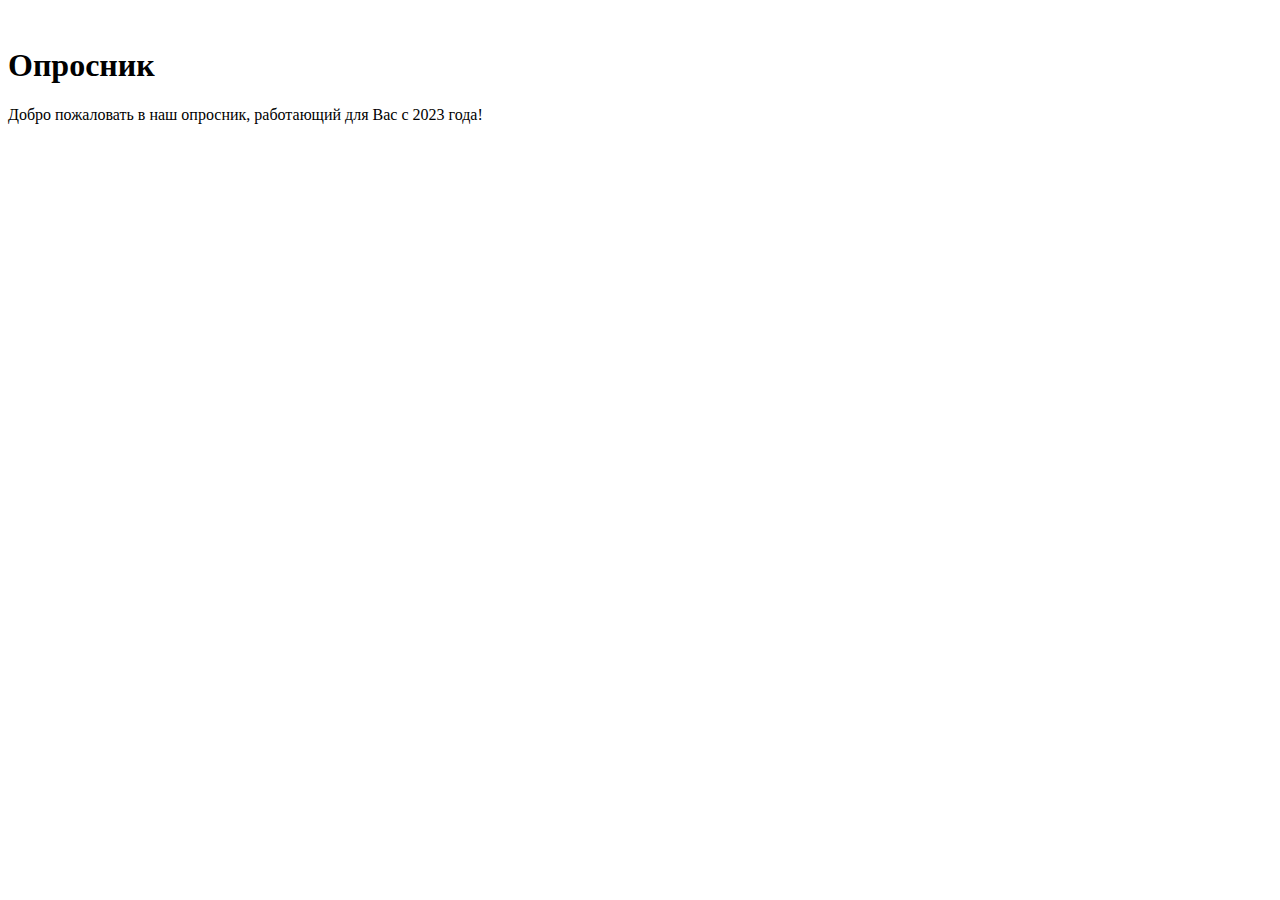
<file: src/main/resources/templates/index.html>
<!DOCTYPE html>

<html xmlns:th="http://www.thymeleaf.org">
<html xmlns:sec="http://www.thymeleaf.org/extras/spring-security">
    <head>
        <title>Вопросник</title>

        <link rel="icon" type="image/png" th:href="@{/templates/images/favicon.ico}"/>

        <meta http-equiv="Content-Type" content="text/html; charset=UTF-8"/>

        <script type="text/javascript" th:src="@{/webjars/jquery/3.3.1/dist/jquery.min.js}"></script>
        <script type="text/javascript" th:src="@{/webjars/bootstrap/4.1.3/js/bootstrap.min.js}"></script>
        <script type="text/javascript" th:src="@{/js/main.js}"></script>
        <link type="text/css" rel="stylesheet" th:href="@{/webjars/bootstrap/4.1.3/css/bootstrap.min.css}"/>
        <link type="text/css" rel="stylesheet" th:href="@{/css/main.css}"/>
    </head>

    <body>
        <div class="container">
            <img th:src="@{/images/GT.jpg}" />
            <br>
            <h1>Опросник</h1>

            Добро пожаловать в наш опросник, работающий для Вас с 2023 года!
        </div>
        <br>
        <div th:replace="~{navigation :: navi(Home)}" />
    </body>
</html>
</file>
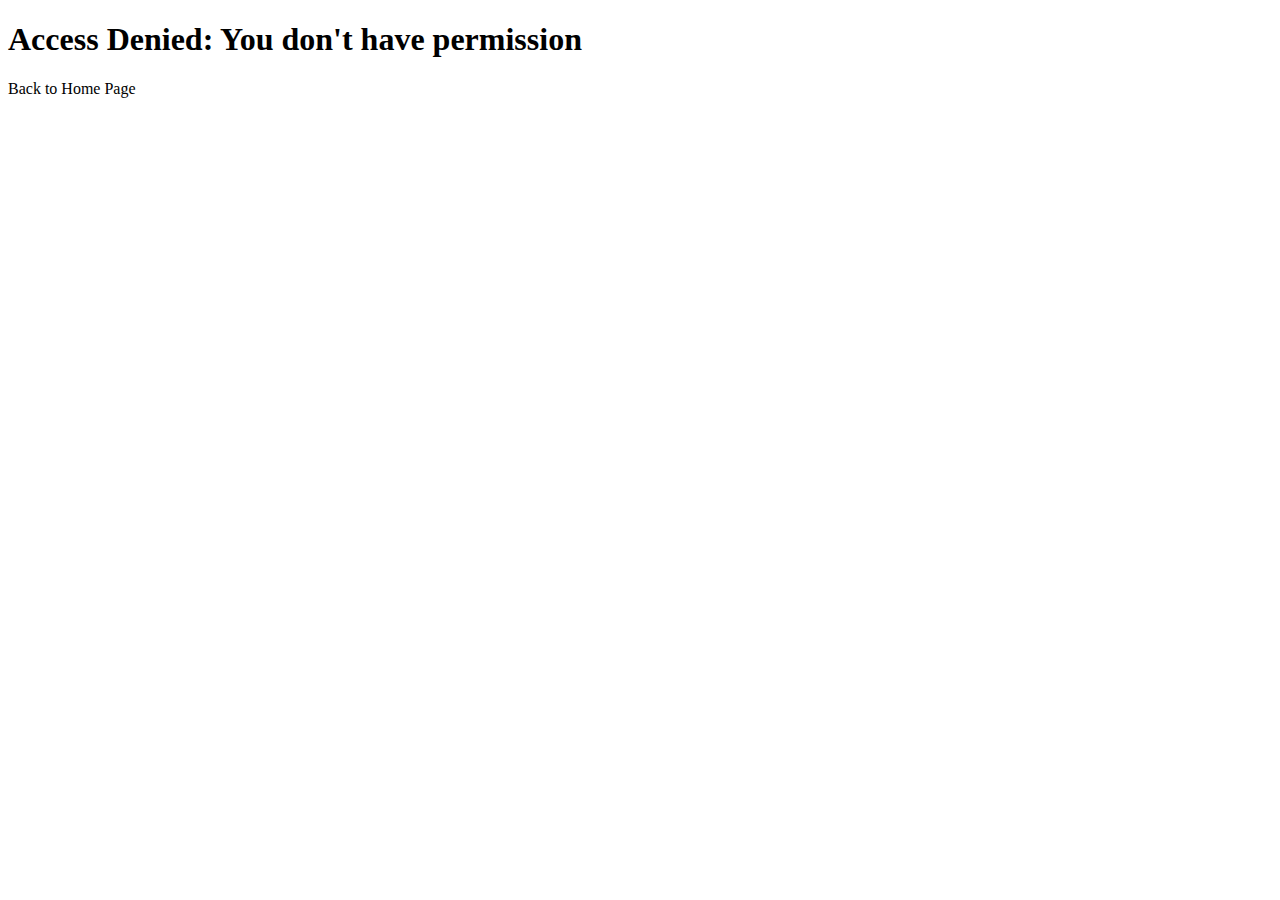
<file: src/main/resources/templates/access-denied.html>
<!DOCTYPE html>

<html xmlns:th="http://www.thymeleaf.org">
<head>
    <title>Admin Panel</title>
    <meta http-equiv="Content-Type" content="text/html; charset=UTF-8"/>

    <script type="text/javascript" th:src="@{/webjars/jquery/3.3.1/dist/jquery.min.js}"></script>
    <script type="text/javascript" th:src="@{/webjars/bootstrap/4.1.3/js/bootstrap.min.js}"></script>
    <script type="text/javascript" th:src="@{/js/main.js}"></script>
    <link type="text/css" rel="stylesheet" th:href="@{/webjars/bootstrap/4.1.3/css/bootstrap.min.css}"/>
    <link type="text/css" rel="stylesheet" th:href="@{/css/main.css}"/>
</head>

<body>
<div class="container">
    <h1>Access Denied: You don't have permission</h1>
    <a th:hfer="@{/}">Back to Home Page</a>
</div>
</body>
</html>
</file>
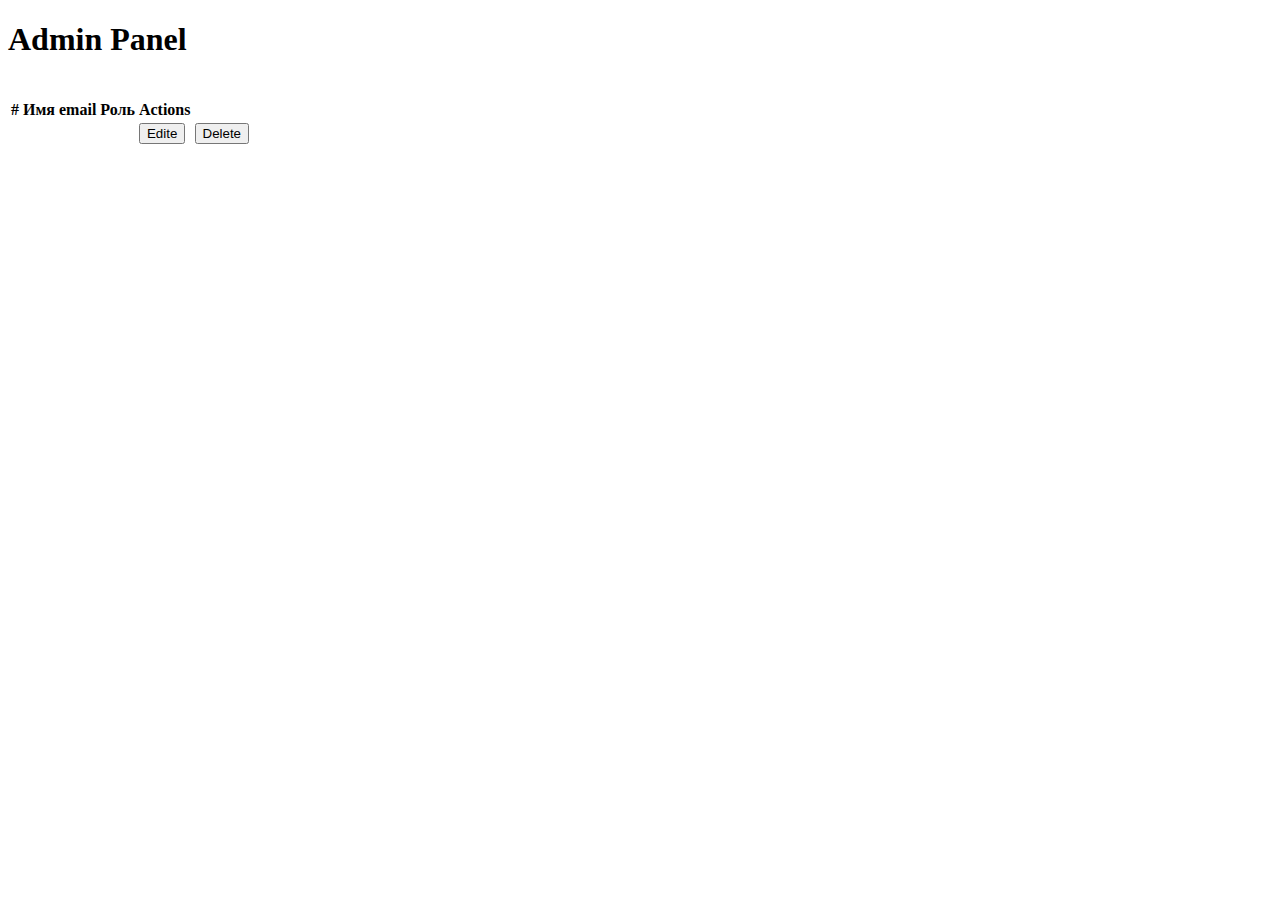
<file: src/main/resources/templates/admin-panel.html>
<!DOCTYPE html>

<html xmlns:th="http://www.thymeleaf.org" lang="en">
    <head>
        <meta http-equiv="Content-Type" content="text/html; charset=UTF-8"/>

        <script type="text/javascript" th:src="@{/webjars/jquery/3.3.1/dist/jquery.min.js}"></script>
        <script type="text/javascript" th:src="@{/webjars/bootstrap/4.1.3/js/bootstrap.min.js}"></script>
        <script type="text/javascript" th:src="@{/js/main.js}"></script>
        <link type="text/css" rel="stylesheet" th:href="@{/webjars/bootstrap/4.1.3/css/bootstrap.min.css}"/>
        <link type="text/css" rel="stylesheet" th:href="@{/css/main.css}"/>

        <title>Admin Panel</title>
    </head>

    <body>
        <div class="container">
            <h1>Admin Panel</h1>

            <div th:replace="~{navigation :: navi(AdminDashboard)}" />

                <div class="container">
                    <br>
                    <table class="table">
                        <thead class="thead-dark">
                        <tr>
                            <th>#</th>
                            <th>Имя</th>
                            <th>email</th>
                            <th>Роль</th>
                            <th>Actions</th>
                        </tr>
                        </thead>
                            <tr class="responsive-row" th:each="user : ${users}">
                                <td th:text="${user.id}"/>
                                <td th:text="${user.username}"/>
                                <td th:text="${user.email}"/>
                                <td th:text="${user.roles}"/>
                                <td>
                                    <a class="btn btn-success" th:href="@{/admin/edit/{id}(id = ${user.id})}">
                                        <input type="submit" class="btn btn-success" value="Edite"/></a>
                                </td>
                                <td>
                                    <a class="btn btn-danger"  th:href="@{/admin/del/{id}(id = ${user.id})}" >
                                        <input type="submit" name="deleteById" class="btn btn-danger" value="Delete"/></a>
                                </td>
                            </tr>
                    </table>
                </div>
            </div>
       </div>
    </body>
</html>
</file>
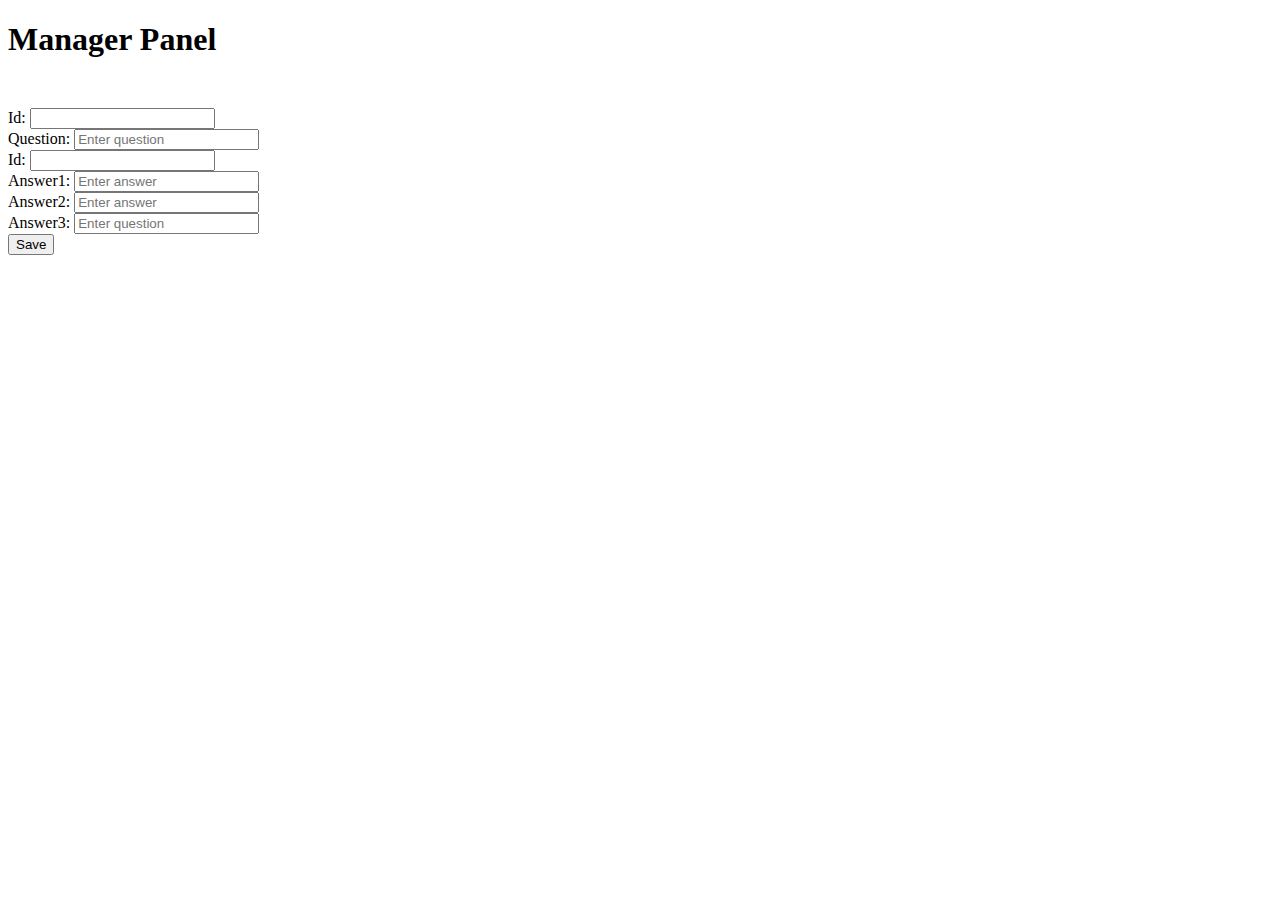
<file: src/main/resources/templates/edit-manager-panel.html>
<!DOCTYPE html>
<html xmlns:th="http://www.thymeleaf.org" lang="en">
  <head>

      <title>Manager panel</title>
    <meta http-equiv="Content-Type" content="text/html; charset=UTF-8"/>
    <meta charset="UTF-8">

    <script type="text/javascript" th:src="@{/webjars/jquery/3.3.1/dist/jquery.min.js}"></script>
    <script type="text/javascript" th:src="@{/webjars/bootstrap/4.1.3/js/bootstrap.min.js}"></script>
    <script type="text/javascript" th:src="@{/js/main.js}"></script>
    <link type="text/css" rel="stylesheet" th:href="@{/webjars/bootstrap/4.1.3/css/bootstrap.min.css}"/>
    <link type="text/css" rel="stylesheet" th:href="@{/css/main.css}"/>
  </head>
  <body>
    <div class="container">
      <h1>Manager Panel</h1>

      <div th:replace="~{navigation :: navi(AdminDashboard)}" />

        <div id="datebox" style="margin-top: 50px;" class="mainbox col-md-3 col-md-offset-2 col-sm-6 col-sm-offset-2">
<!--          <div class="panel panel-info">-->
    <!--        <div class="panel-heading">-->
    <!--          <div class="panel-title"></div>-->
<!--              <div style="padding-top: 30px" class="panel-body">-->
    <!--             <form th:action="@{/edit}" th:method="POST" class="form-horizontal" th:object="${question}">-->
    <!--              <div class="form-group">-->
    <!--                <div class="col-xs-15">-->
    <!--                </div>-->
    <!--              </div>-->
    <!--            </form>-->
                <form  th:action="@{updateOrSave}" th:method="POST" th:object="${question}">
    <!--                <input type="hidden" class="form-control" th:field="*{id}"><br/>-->
                    <label >Id: </label>
                    <input type="text" class="form-control" th:field="*{id}"><br/>
                  <div class="md-3">
                    <label >Question: </label>
                    <input type="text" class="form-control" th:field="*{questionName}" placeholder="Enter question"><br/>
<!--                      <div class="md-3">-->
<!--                          <label >Answer1: </label>-->
<!--                          <input type="text" class="form-control" th:field="*{answer}" placeholder="Enter question"><br/>-->
<!--                      </div>-->
                  </div>
<!--                </form>-->
                    <form th:action="@{editAnswer}" th:method="POST" th:object="${answer}">
                        <label >Id: </label>
                        <input type="text" class="form-control" th:field="*{id}"><br/>
                        <div class="md-3">
                            <label >Answer1: </label>
                            <input type="text" class="form-control" th:field="*{answer_1}" placeholder="Enter answer"><br/>
                        </div>
                        <div class="md-3">
                            <label >Answer2: </label>
                            <input type="text" class="form-control" th:field="*{answer_2}" placeholder="Enter answer"><br/>
                        </div>
                        <div class="md-3">
                            <label >Answer3: </label>
                            <input type="text" class="form-control" th:field="*{answer_3}" placeholder="Enter question"><br/>
                        </div>

                    <button type="submit" name="save" class="btn btn-primary"> Save </button>
                </form>
                </form>

<!--              </div>-->
    <!--        </div>-->
          </div>
        </div>
      </div>
  </body>
</html>
</file>
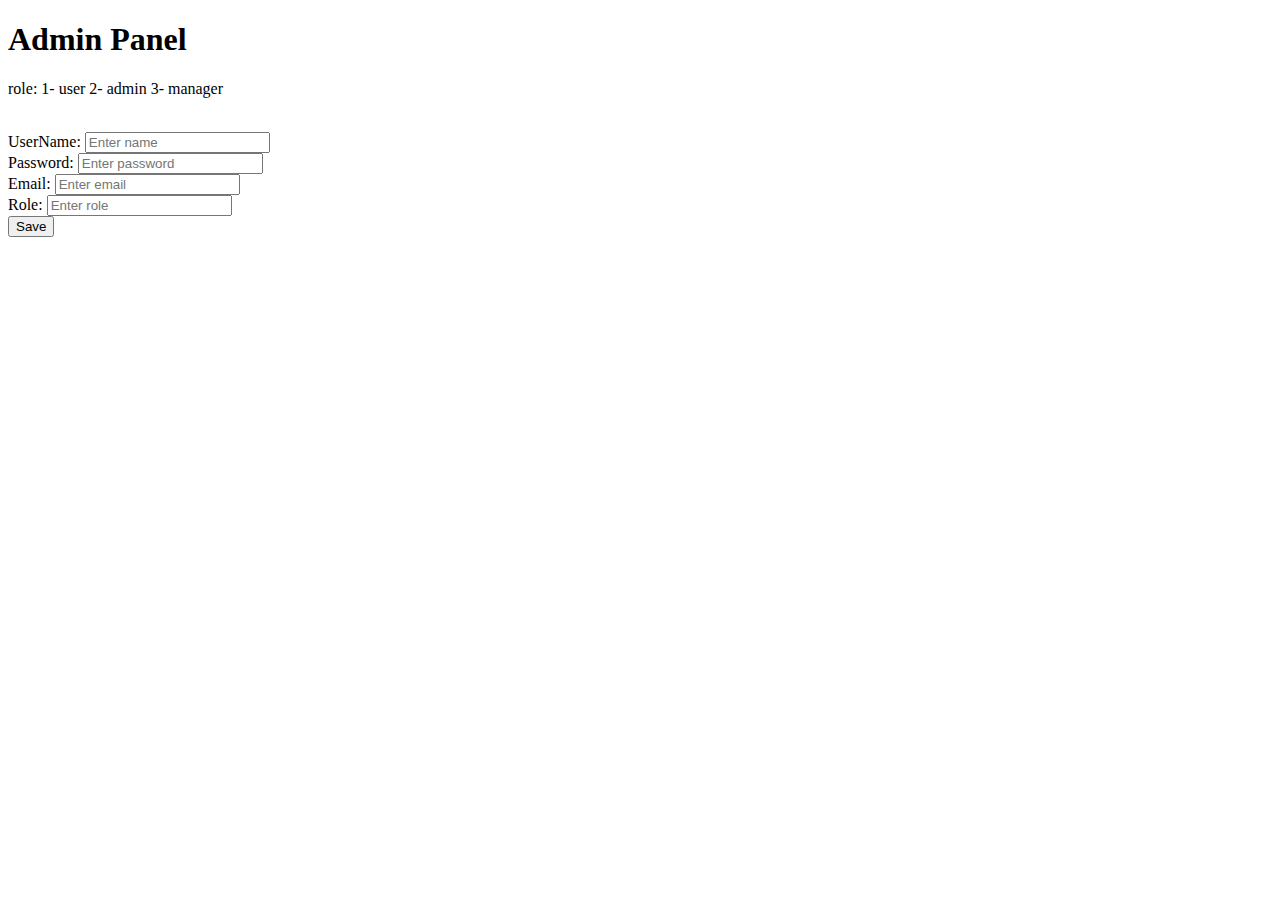
<file: src/main/resources/templates/edit-user-panel.html>
<!DOCTYPE html>

<html xmlns:th="http://www.thymeleaf.org" lang="en">
    <head>
        <title>Admin Panel</title>
        <meta http-equiv="Content-Type" content="text/html; charset=UTF-8"/>

        <script type="text/javascript" th:src="@{/webjars/jquery/3.3.1/dist/jquery.min.js}"></script>
        <script type="text/javascript" th:src="@{/webjars/bootstrap/4.1.3/js/bootstrap.min.js}"></script>
        <script type="text/javascript" th:src="@{/js/main.js}"></script>
        <link type="text/css" rel="stylesheet" th:href="@{/webjars/bootstrap/4.1.3/css/bootstrap.min.css}"/>
        <link type="text/css" rel="stylesheet" th:href="@{/css/main.css}"/>
    </head>

    <body>
        <div class="container">
            <h1>Admin Panel</h1>

            <div th:replace="~{navigation :: navi(AdminDashboard)}"/>
                <div class="col-10 mx-auto">
                    <p>role:
                    1- user
                    2- admin
                    3- manager</p>
                        <form th:action="@{editUser}" th:method="POST"  th:object="${user}">
                                    <input type="hidden" class="form-control" th:field="*{id}"><br/>
                                <div class="md-3">
                                    <label>UserName: </label>
                                    <input type="text" class="form-control" th:field="*{username}" placeholder="Enter name"><br/>
                                </div>
                                <div class="md-3">
                                    <label>Password: </label>
                                    <input type="text" class="form-control" th:field="*{password}" placeholder="Enter password"><br/>
                                </div>
                                <div class="md-3">
                                    <label>Email: </label>
                                    <input type="text" class="form-control" th:field="*{email}" placeholder="Enter email"><br/>
                                </div>
                                <div class="md-3">
                                    <label>Role: </label>
                                    <input type="text" class="form-control" th:field="*{roles}" placeholder="Enter role"><br/>
                                </div>
                                <button type="submit" name="editUser" class="btn btn-primary"> Save </button>
                        </form>
                </div>
            </div>
        </div>
    </body>
</html>
</file>
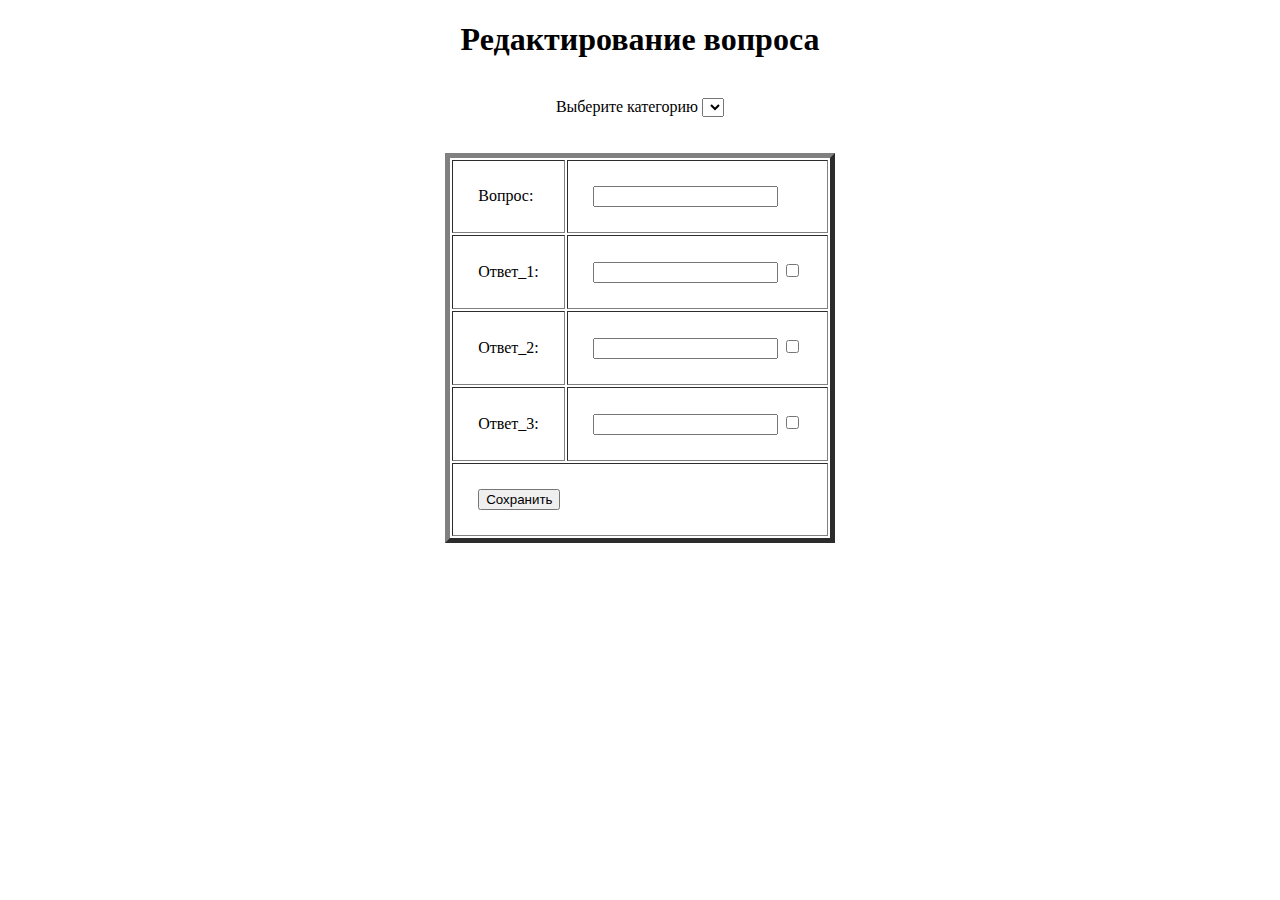
<file: src/main/resources/templates/edit_question.html>
<!DOCTYPE html>
<html xmlns="http://www.w3.org/1999/xhtml"
	  xmlns:th="http://www.thymeleaf.org" >
	<head>
		<meta charset="utf-8" />
		<title> Edit Question</title>
	</head>
	<body>
	<div align="center">
		<h1>Редактирование вопроса</h1>
		<br>
		<form th:action="@{/manager/edit}" th:object="${question}"
			  method="post" enctype="multipart/form-data">
				<input th:field="*{id}" type="hidden" data-th-hidden="id"/>

			<table class="table" border="5" cellpadding="25">
				<tr>
					<td>Вопрос:</td>
					<td>
						<input type="text" th:field="*{questionName}">
					</td>
						<div class="input-group">
							<div class="form-group col-md-22">
								<label>Выберите категорию</label>
								<select class="form-control" th:field="*{category}" >
									<option th:each="category: ${categories}"
											th:value="${category.id}"
											th:text="${category.categoryName}">
									</option>
								</select>
							</div>
						</div>
					<br>
					<br>
				</tr>
				<div class="col form-group" th:object="${answers}">
					<tr >
						<td>Ответ_1:</td>
						<td>
							<input  th:field="*{answer_1}" type="text"/>
							<input th:field="*{otvet_1}" type="checkbox" th:value="${1}"/>
						</td>
					</tr>
					<tr>
						<td>Ответ_2:</td>
						<td>
							<input  th:field="*{answer_2}" type="text"/>
							<input th:field="*{otvet_2}" type="checkbox" th:value="${1}"/>
						</td>
					</tr>
					<tr>
						<td>Ответ_3:</td>
						<td>
							<input  th:field="*{answer_3}" type="text"/>
							<input th:field="*{otvet_3}" type="checkbox" th:value="${1}"/>
						</td>
					</tr>
					<tr>
						<td colspan="2">
							<button type="submit">Сохранить</button>
						</td>
					</tr>
				</div>
			</table>
		</form>
	</div>
	</body>
</html>
</file>
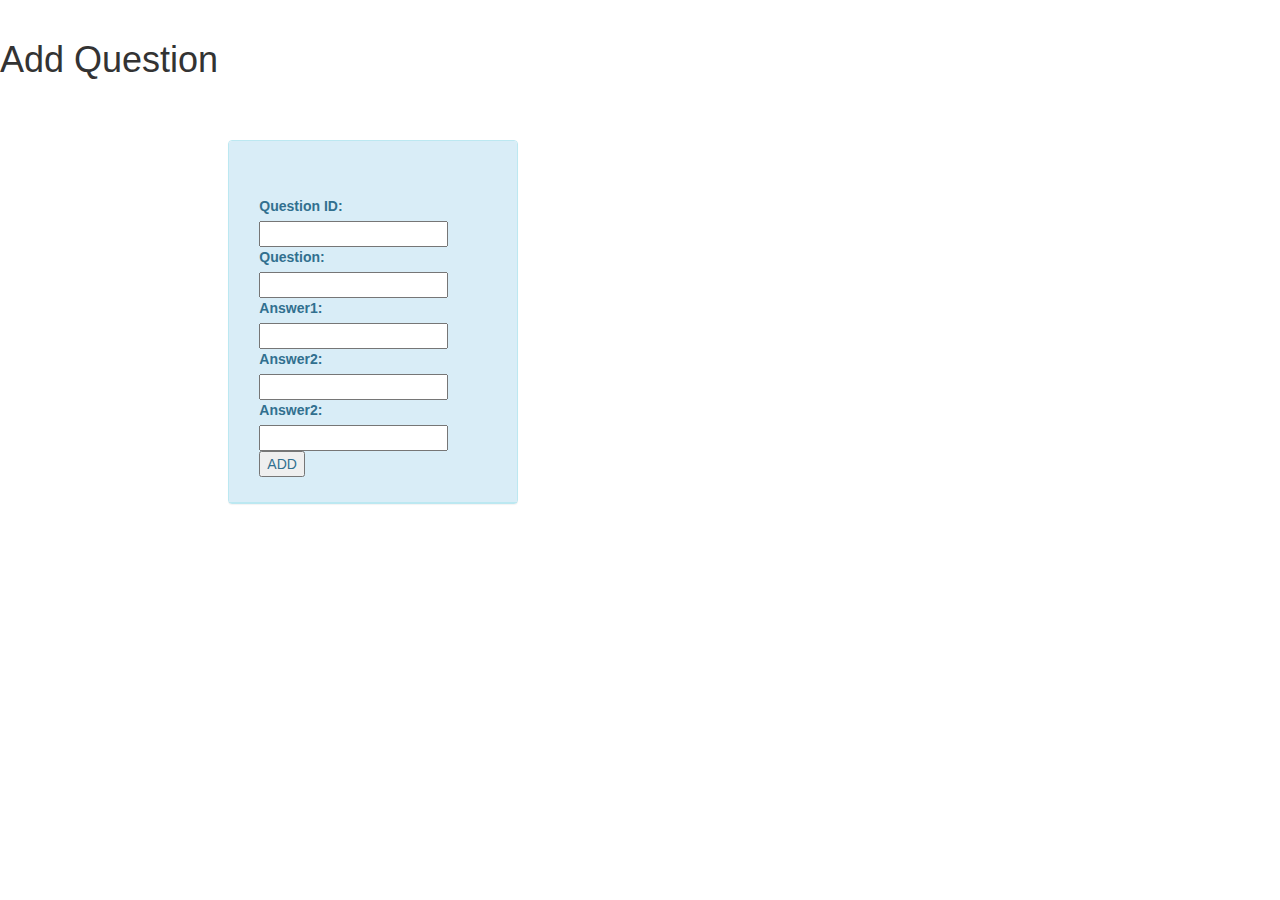
<file: src/main/resources/templates/formAddQuestion.html>
<!DOCTYPE html>
<html xmlns="http://www.w3.org/1999/xhtml"
      xmlns:th="http://www.thymeleaf.org">

<head>
  <title>Taco Cloud</title>
  <meta charset="utf-8">
  <meta name="viewport" content="width=device-width, initial-scale=1, shrink-to-fit=no">
  <link rel="stylesheet" href="https://maxcdn.bootstrapcdn.com/bootstrap/3.3.7/css/bootstrap.min.css">
  <script src="https://ajax.googleapis.com/ajax/libs/jquery/3.2.0/jquery.min.js"></script>
  <script src="https://maxcdn.bootstrapcdn.com/bootstrap/3.3.7/js/bootstrap.min.js"></script>

  <script type="text/javascript" th:src="@{/webjars/jquery/3.3.1/dist/jquery.min.js}"></script>
  <script type="text/javascript" th:src="@{/webjars/bootstrap/4.1.3/js/bootstrap.min.js}"></script>
  <link type="text/css" rel="stylesheet" th:href="@{/webjars/bootstrap/4.1.3/css/bootstrap.min.css}"/>
</head>
<body>
<img th:src="@{/images/GT.jpg}" />
<h1> Add Question</h1>

<div id="loginbox" style="margin-top: 50px;" class="mainbox col-md-3 col-md-offset-2 col-sm-6 col-sm-offset-2">
  <div class="panel panel-info">
    <div class="panel-heading">
      <div class="panel-title"></div>
      <div style="padding-top: 30px" class="panel-body">
        <!--              <form th:action="@{/authenticateTheUser}" method="POST" class="form-horizontal">-->
        <form th:action="@{/}" method="POST" class="form-horizontal">
          <div class="form-group">
            <div class="col-xs-15">
            </div>
          </div>
        </form>
        <form  th:action="@{/manager/add}" th:method="POST" id="addFormQuestion">
          <label for id = "Question ID">Question ID: </label>
          <input type="text" name="question_id"/><br/>
          <label for id = "Question">Question: </label>
          <input type="text" name="question"/><br/>
          <label for id = "Answer1">Answer1: </label>
          <input type ="text" name="answer_1"/><br/>
          <label for id = "Answer2">Answer2: </label>
          <input type ="text" name="answer_2"/><br/>
          <label for id = "Answer3">Answer2: </label>
          <input type ="text" name="answer_3"/><br/>
          <input type="submit" value="ADD"/>
        </form>
      </div>
    </div>
  </div>
</div>
</body>
</html>
</file>
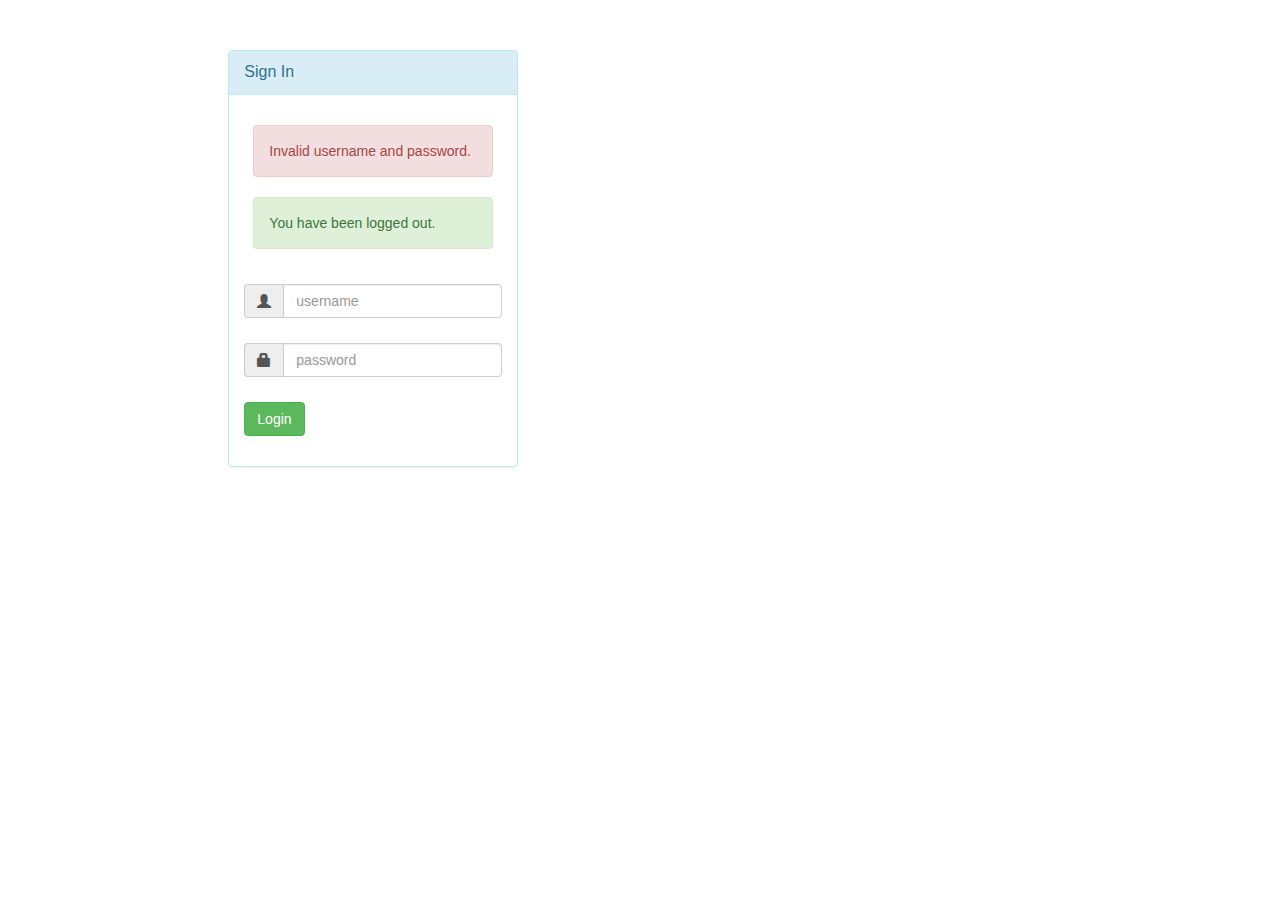
<file: src/main/resources/templates/login.html>
<!DOCTYPE html>

<html xmlns:th="http://www.thymeleaf.org" lang="en">

<head>
    <title>Login Page</title>
    <meta charset="utf-8">
    <meta name="viewport" content="width=device-width, initial-scale=1, shrink-to-fit=no">
    <link rel="stylesheet" href="https://maxcdn.bootstrapcdn.com/bootstrap/3.3.7/css/bootstrap.min.css">
    <script src="https://ajax.googleapis.com/ajax/libs/jquery/3.2.0/jquery.min.js"></script>
    <script src="https://maxcdn.bootstrapcdn.com/bootstrap/3.3.7/js/bootstrap.min.js"></script>

    <script type="text/javascript" th:src="@{/webjars/jquery/3.3.1/dist/jquery.min.js}"></script>
    <script type="text/javascript" th:src="@{/webjars/bootstrap/4.1.3/js/bootstrap.min.js}"></script>
    <link type="text/css" rel="stylesheet" th:href="@{/webjars/bootstrap/4.1.3/css/bootstrap.min.css}"/>
</head>

<body>
<div>
    <img th:src="@{/images/GT.jpg}" />
    <div id="loginbox" style="margin-top: 50px;" class="mainbox col-md-3 col-md-offset-2 col-sm-6 col-sm-offset-2">
        <div class="panel panel-info">
            <div class="panel-heading">
                <div class="panel-title">Sign In</div>
            </div>
            <div style="padding-top: 30px" class="panel-body">
<!--                <form th:action="@{/authenticateTheUser}" method="POST" class="form-horizontal">-->
                <form th:method="POST" class="form-horizontal">
                    <div class="form-group">
                        <div class="col-xs-15">
                            <div>
                                <div th:if="${param.error} != null">
                                    <div class="alert alert-danger col-xs-offset-1 col-xs-10">
                                        Invalid username and password.
                                    </div>
                                </div>
                                <div th:if="${param.logout} != null">
                                    <div class="alert alert-success col-xs-offset-1 col-xs-10">
                                        You have been logged out.
                                    </div>
                                </div>
                            </div>
                        </div>
                    </div>
                    <div style="margin-bottom: 25px" class="input-group">
                        <span class="input-group-addon"><i class="glyphicon glyphicon-user"></i></span>
                        <input type="text" name="username" placeholder="username" class="form-control">
                    </div>
                    <div style="margin-bottom: 25px" class="input-group">
                        <span class="input-group-addon"><i class="glyphicon glyphicon-lock"></i></span>
                        <input type="password" name="password" placeholder="password" class="form-control">
                    </div>
                    <div style="margin-top: 10px" class="form-group">
                        <div class="col-sm-6 controls">
                            <button type="submit" class="btn btn-success">Login</button>
                        </div>
                    </div>
                </form>
            </div>

        </div>
    </div>
</div>
</body>
</html>
</file>
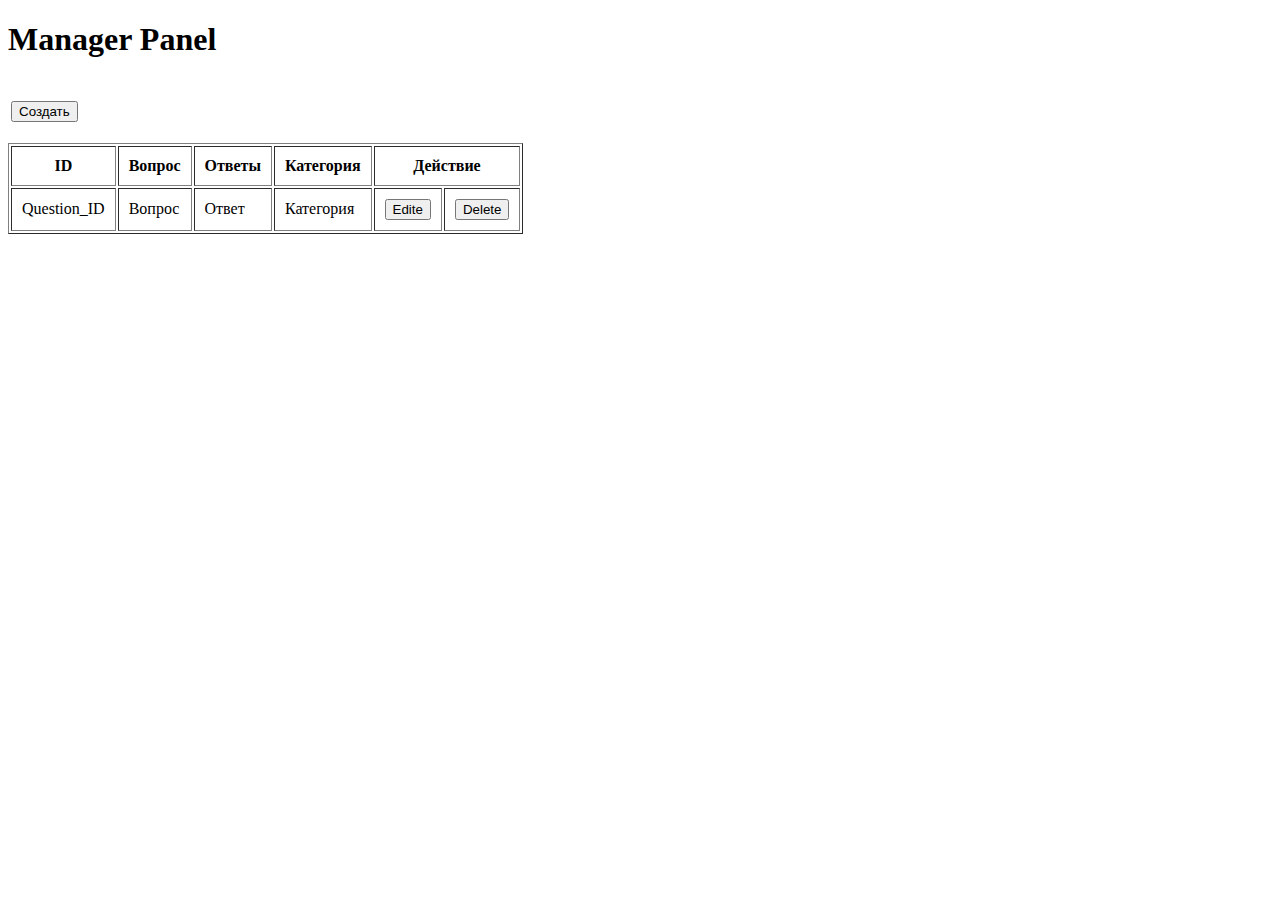
<file: src/main/resources/templates/manager-panel.html>
<!DOCTYPE html>

<html xmlns:th="http://www.thymeleaf.org" lang="en">
  <head>
    <meta http-equiv="Content-Type" content="text/html; charset=UTF-8"/>

    <script type="text/javascript" th:src="@{/webjars/jquery/3.3.1/dist/jquery.min.js}"></script>
    <script type="text/javascript" th:src="@{/webjars/bootstrap/4.1.3/js/bootstrap.min.js}"></script>
    <script type="text/javascript" th:src="@{/js/main.js}"></script>
    <link type="text/css" rel="stylesheet" th:href="@{/webjars/bootstrap/4.1.3/css/bootstrap.min.css}"/>
    <link type="text/css" rel="stylesheet" th:href="@{/css/main.css}"/>

    <title>Manager Panel</title>
  </head>

  <body>
    <div class="container">
      <h1>Manager Panel</h1>

      <div th:replace="~{navigation :: navi(AdminDashboard)}" />
          <div class="container">
            <br>
            <table>
              <td >
                <a class="btn btn-danger"  th:href="@{/manager/new}" >
                <input type="submit" name="addForm" class="btn btn-danger" value="Создать"/></a>
              </td>
            </table>
            <br>
            <table class="table" border="1" cellpadding="10">
              <thead class="thead-dark">
              <tr>
                <th>ID</th>
                <th>Вопрос</th>
                <th>Ответы</th>
                <th>Категория</th>
                <th colspan="2">Действие</th>
              </tr>
              </thead>
              <tbody>
                <tr class="responsive-row" th:each="question : ${listQuestions}">
                  <td th:text="${question.id}">Question_ID</td>
                  <td th:text="${question.questionName}">Вопрос</td>
                  <td th:text="${question.answers}">Ответ</td>
                  <td th:text="${question.category}">Категория</td>
                  <td >
                    <a class="btn btn-success" th:href="@{/manager/edit/{id}(id = ${question.id})}">
                      <input type="submit" class="btn btn-success" value="Edite"/></a>
                  </td>
                  <td>
                    <a class="btn btn-danger"  th:href="@{/manager/delete/{id}(id = ${question.id})}" >
                      <input type="submit" name="deleteById" class="btn btn-danger" value="Delete"/></a>
                  </td>
                </tr>
              </tbody>
            </table>
          </div>
        </div>
    </div>
  </body>
  <br>
  <br>
  <footer th:replace="my-footer.html :: foot" ></footer>
</html>
</file>
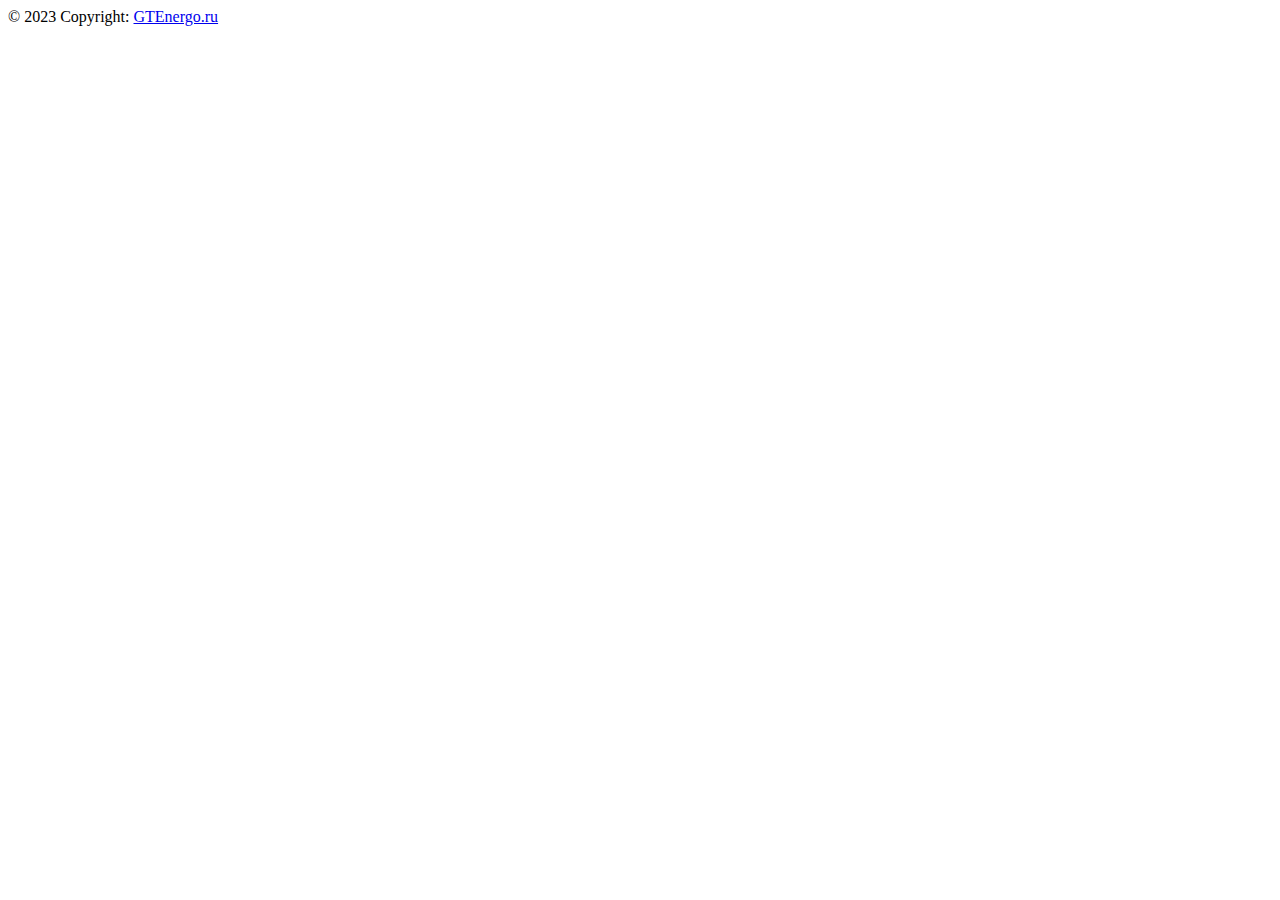
<file: src/main/resources/templates/my-footer.html>
<!DOCTYPE html>
<html lang="en" xmlns:th="http://www.thymeleaf.org" th:fragment="foot">
<head>
    <meta http-equiv="Content-Type" content="text/html; charset=UTF-8"/>

    <script type="text/javascript" th:src="@{/webjars/jquery/3.3.1/dist/jquery.min.js}"></script>
    <script type="text/javascript" th:src="@{/webjars/bootstrap/4.1.3/js/bootstrap.min.js}"></script>
    <script type="text/javascript" th:src="@{/resources/js/main.js}"></script>
    <link type="text/css" rel="stylesheet" th:href="@{/webjars/bootstrap/4.1.3/css/bootstrap.min.css}"/>
    <link type="text/css" rel="stylesheet" th:href="@{/resources/css/main.css}"/>
</head>
<body>
</body>
<footer class="page-footer font-small blue" >
    <div class="footer-copyright text-center py-3">© 2023 Copyright:
        <a href="https://gtenergo.ru/"> GTEnergo.ru</a>
    </div>
</footer>
</html>
</file>
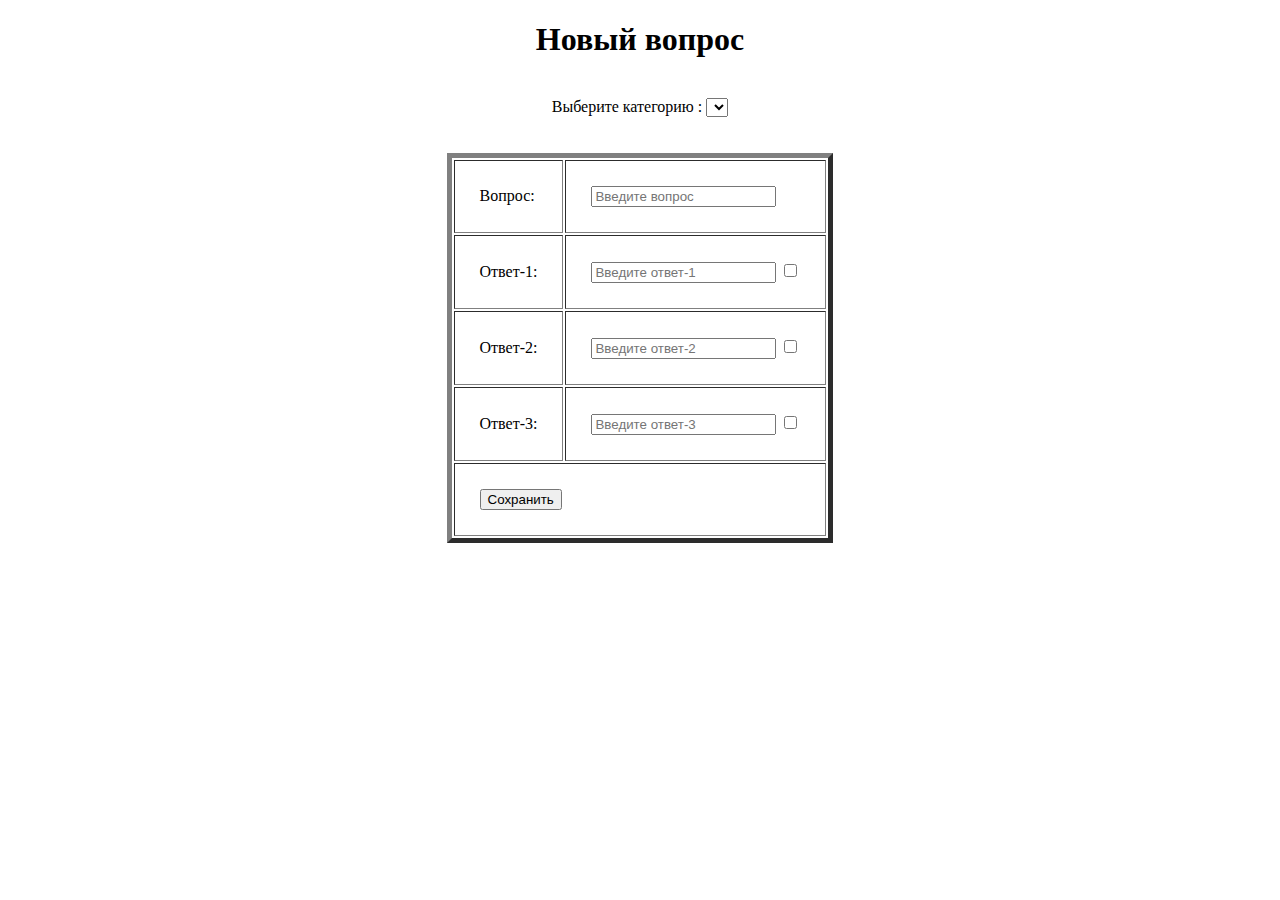
<file: src/main/resources/templates/new_question.html>
<!DOCTYPE html>
<html xmlns="http://www.w3.org/1999/xhtml"
      xmlns:th="http://www.thymeleaf.org">
	<head>
		<meta charset="utf-8"/>
		<title>Create New Question</title>
	</head>
	<body>
		<div align="center">
			<h1>Новый вопрос</h1>
			<br/>
			<form th:action="@{/manager/save}" th:object="${question}" method="post">
				<table class="table" border="5" cellpadding="25">
					<tr>
						<td>Вопрос:</td>
						<td>
							<input type="text" th:field="*{questionName}" placeholder="Введите вопрос"/>
						</td>
						<div class="input-group">
							<div class="form-group col-md-22">
								<label>Выберите категорию : </label>
								<select class="form-control" th:field="*{category}">
									<option th:each="category: ${category}"
											th:value="${category.id}"
											th:text="${category.categoryName}">
									</option>
								</select>
							</div>
						</div>
						<br>
						<br>
					</tr>
					<form action="#" th:action="@{/manager/save}" th:object="${answer}"
						  method="post">
						<tr>
							<td>Ответ-1:</td>
							<td>
								<input type="text" th:field="*{answer_1}" placeholder="Введите ответ-1"/>
								<input th:field="*{otvet_1}" type="checkbox" th:value="${1}"/>
							</td>
						</tr>
						<tr>
							<td>Ответ-2:</td>
							<td>
								<input type="text" th:field="*{answer_2}" placeholder="Введите ответ-2"/>
								<input th:field="*{otvet_2}" type="checkbox" th:value="${1}"/>
							</td>
						</tr>
						<tr>
							<td>Ответ-3:</td>
							<td>
								<input type="text" th:field="*{answer_3}" placeholder="Введите ответ-3"/>
								<input th:field="*{otvet_3}" type="checkbox" th:value="${1}"/>
							</td>
						</tr>
						<tr>
							<td colspan="12">
								<button type="submit">Сохранить</button>
							</td>
						</tr>
					</form>
				</table>
			</form>
		</div>
	</body>
</html>
</file>
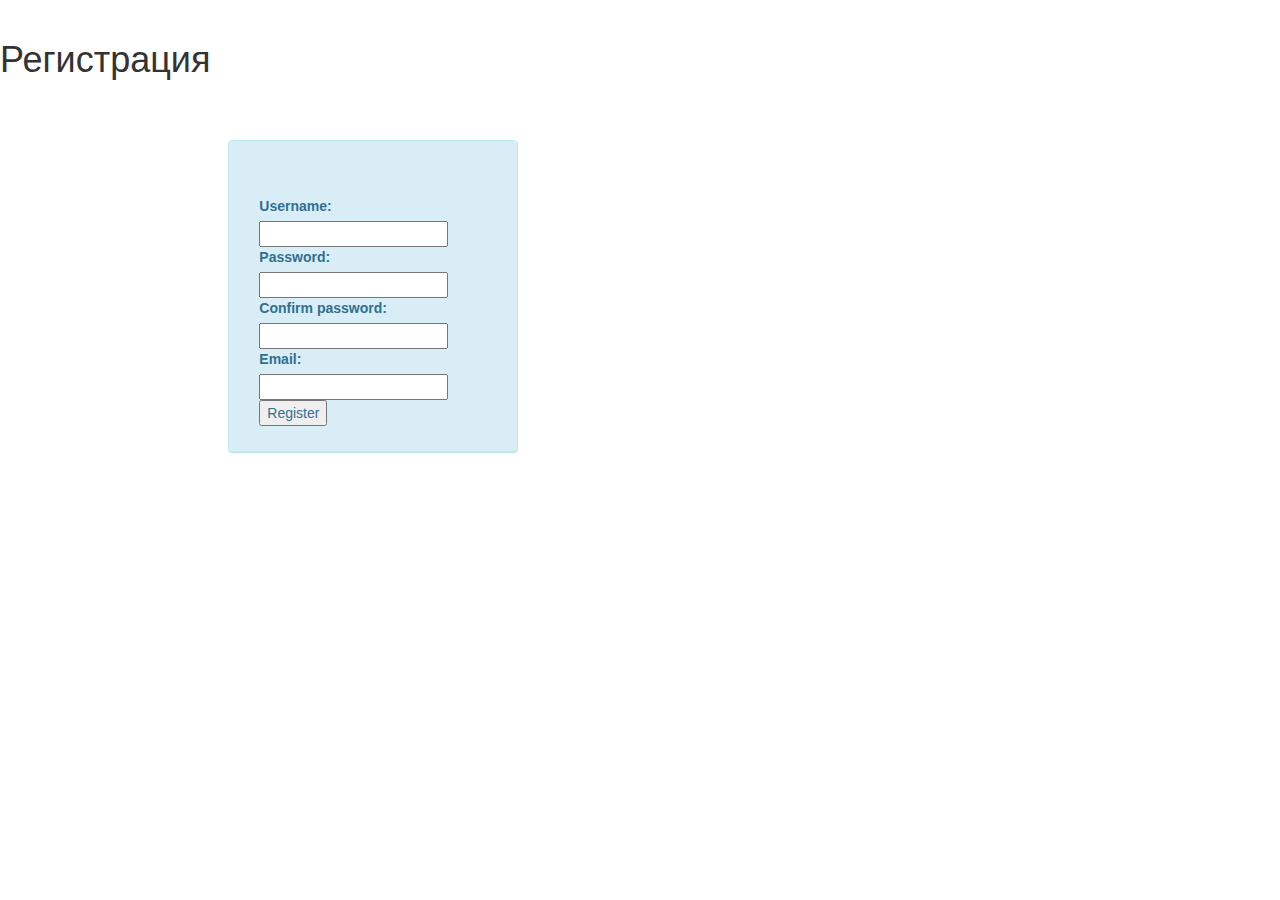
<file: src/main/resources/templates/registration.html>
<!DOCTYPE html>
<html xmlns="http://www.w3.org/1999/xhtml"
      xmlns:th="http://www.thymeleaf.org">

<head>
  <title>Taco Cloud</title>
  <meta charset="utf-8">
  <meta name="viewport" content="width=device-width, initial-scale=1, shrink-to-fit=no">
  <link rel="stylesheet" href="https://maxcdn.bootstrapcdn.com/bootstrap/3.3.7/css/bootstrap.min.css">
  <script src="https://ajax.googleapis.com/ajax/libs/jquery/3.2.0/jquery.min.js"></script>
  <script src="https://maxcdn.bootstrapcdn.com/bootstrap/3.3.7/js/bootstrap.min.js"></script>

  <script type="text/javascript" th:src="@{/webjars/jquery/3.3.1/dist/jquery.min.js}"></script>
  <script type="text/javascript" th:src="@{/webjars/bootstrap/4.1.3/js/bootstrap.min.js}"></script>
  <link type="text/css" rel="stylesheet" th:href="@{/webjars/bootstrap/4.1.3/css/bootstrap.min.css}"/>
</head>
<body>
<img th:src="@{/images/GT.jpg}" />
  <h1> Регистрация</h1>

    <div id="loginbox" style="margin-top: 50px;" class="mainbox col-md-3 col-md-offset-2 col-sm-6 col-sm-offset-2">
      <div class="panel panel-info">
        <div class="panel-heading">
          <div class="panel-title"></div>
            <div style="padding-top: 30px" class="panel-body">
<!--              <form th:action="@{/authenticateTheUser}" method="POST" class="form-horizontal">-->
                <form th:action="@{/}" method="POST" class="form-horizontal">
                <div class="form-group">
                  <div class="col-xs-15">
                  </div>
                </div>
              </form>
                <form method="POST" th:action="@{/register}" id="registerForm">
                    <label for id = "username">Username: </label>
                    <input type="text" name="username"/><br/>
                    <label for id = "password">Password: </label>
                    <input type ="password" name="password"/><br/>
                    <label for id = "confirm">Confirm password: </label>
                    <input type="password" name="confirm"/><br/>
                    <label for id = "email">Email: </label>
                    <input type="text" name="email"/><br/>
                    <input type="submit" value="Register"/>
                </form>
          </div>
        </div>
      </div>
    </div>
</body>
</html>
</file>
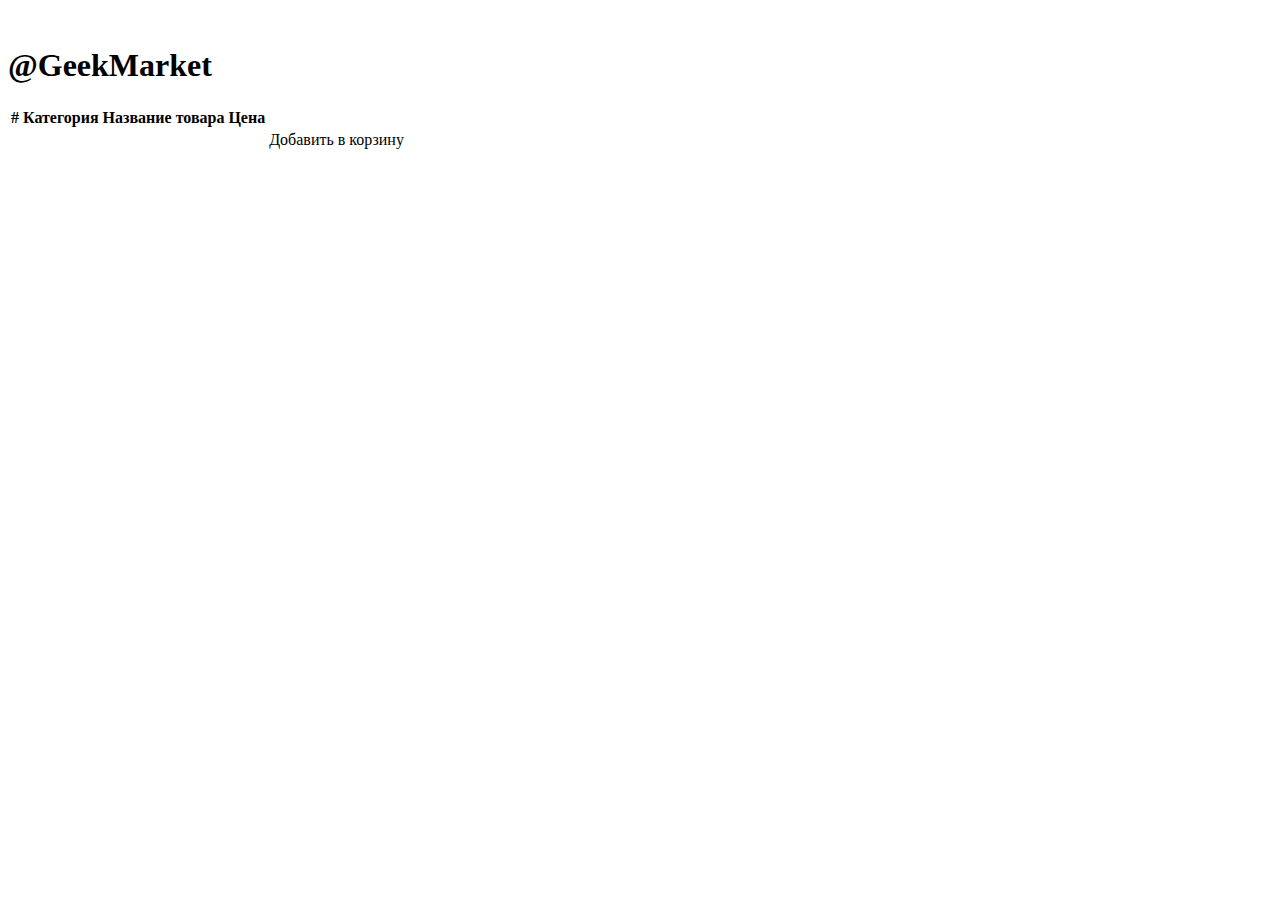
<file: src/main/resources/templates/shop-page.html>
<!DOCTYPE html>

<html xmlns:th="http://www.thymeleaf.org">
<head>
    <title>Shop Page</title>
    <meta http-equiv="Content-Type" content="text/html; charset=UTF-8"/>

    <script type="text/javascript" th:src="@{/webjars/jquery/3.3.1/dist/jquery.min.js}"></script>
    <script type="text/javascript" th:src="@{/webjars/bootstrap/4.1.3/js/bootstrap.min.js}"></script>
    <script type="text/javascript" th:src="@{/js/main.js}"></script>
    <link type="text/css" rel="stylesheet" th:href="@{/webjars/bootstrap/4.1.3/css/bootstrap.min.css}"/>
    <link type="text/css" rel="stylesheet" th:href="@{/css/main.css}"/>
</head>

    <body>

    <div th:replace="~{navigation :: navi(Shop)}"></div>

            <div class="container">
                <br>
                <h1>@GeekMarket</h1>
                <table class="table">
                    <thead class="thead-dark">
                    <tr>
                        <th>#</th>
                        <th>Категория</th>
                        <th>Название товара</th>
                        <th>Цена</th>
                        <th></th>
                    </tr>
                    </thead>

                    <tr class="responsive-row" th:each="product : ${products}">
                        <td th:text="${product.id}"/>
                        <td th:text="${product.category.title}"/>
                        <td>
                            <span style="font-weight: bold;" th:text="${product.title}"></span>
                            <br>
                            <span th:text="${product.shortDescription}"></span>
                        </td>
                        <td th:text="${product.price}"/>
                        <td>
                            <a th:href="@{'/shop/cart/add/' + ${product.id}}">Добавить в корзину</a>
                        <td/>
                    </tr>
                </table>
            </div>

    </body>
</html>
</file>
